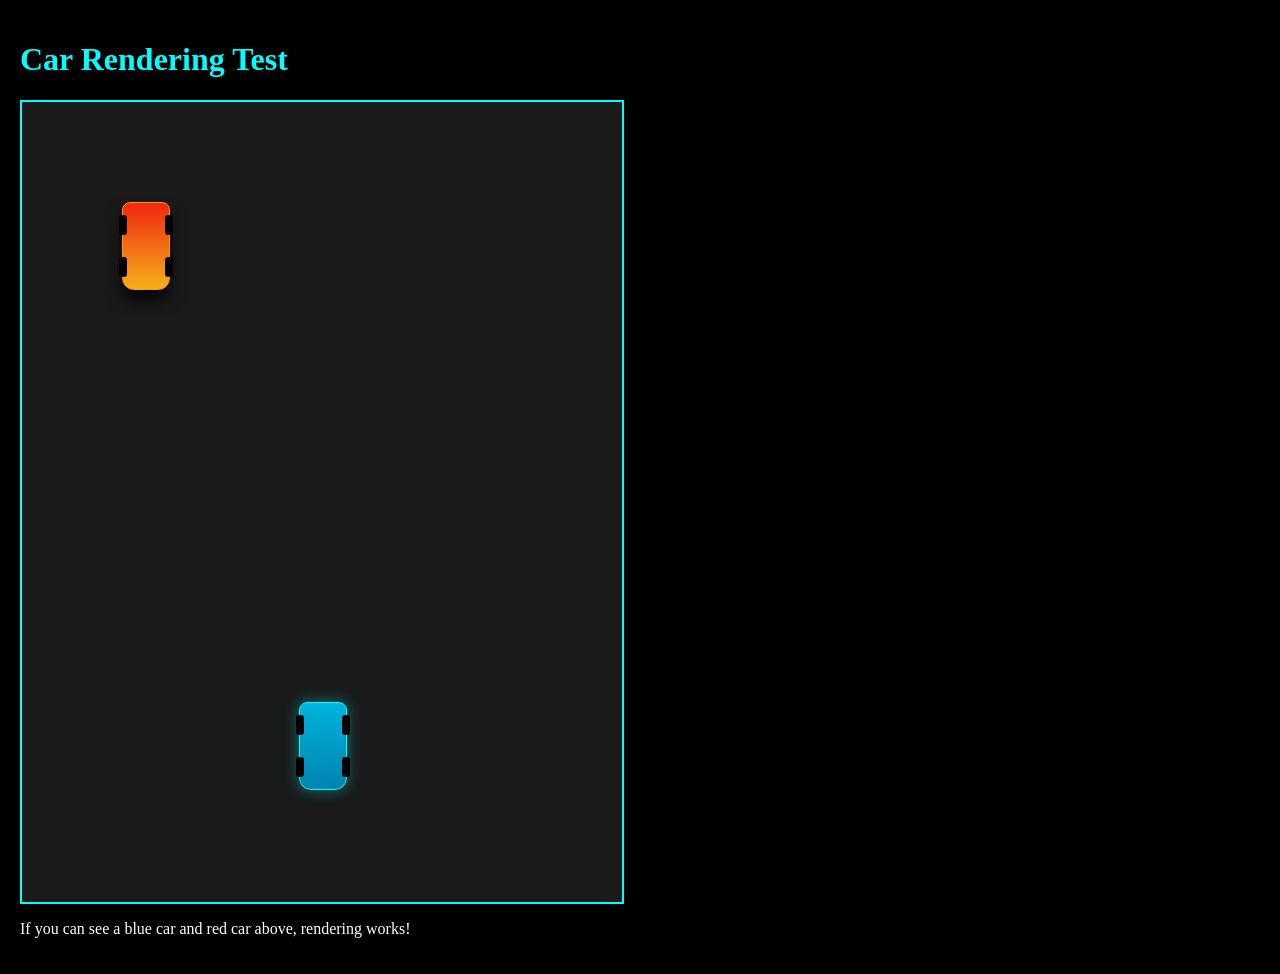
<file: fuzzy_racer/static/test.html>
<!DOCTYPE html>
<html>
<head>
    <title>Car Rendering Test</title>
    <style>
        body {
            background: #000;
            margin: 0;
            padding: 20px;
        }
        #test-container {
            position: relative;
            width: 600px;
            height: 800px;
            background: #1a1a1a;
            border: 2px solid #0ff;
        }
        .vehicle {
            position: absolute;
            width: 46px;
            height: 86px;
            border-radius: 8px 8px 12px 12px;
            box-shadow: 0 10px 15px rgba(0, 0, 0, 0.8);
        }
        .player-car {
            background: linear-gradient(180deg, #00b4db, #0083b0);
            border: 1px solid #0ff;
            box-shadow: 0 0 15px rgba(0, 255, 255, 0.4);
        }
        .ai-car {
            background: linear-gradient(180deg, #f12711, #f5af19);
            border: 1px solid #ff9800;
        }
        .wheel {
            position: absolute;
            width: 8px;
            height: 20px;
            background: #000;
            border-radius: 3px;
        }
        .wheel.tl { top: 12px; left: -4px; }
        .wheel.tr { top: 12px; right: -4px; }
        .wheel.bl { bottom: 12px; left: -4px; }
        .wheel.br { bottom: 12px; right: -4px; }
    </style>
</head>
<body>
    <h1 style="color: #0ff;">Car Rendering Test</h1>
    <div id="test-container">
        <!-- Player Car -->
        <div class="vehicle player-car" style="transform: translate3d(277px, 600px, 0);">
            <div class="wheel tl"></div>
            <div class="wheel tr"></div>
            <div class="wheel bl"></div>
            <div class="wheel br"></div>
        </div>
        
        <!-- AI Car -->
        <div class="vehicle ai-car" style="transform: translate3d(100px, 100px, 0);">
            <div class="wheel tl"></div>
            <div class="wheel tr"></div>
            <div class="wheel bl"></div>
            <div class="wheel br"></div>
        </div>
    </div>
    <p style="color: #fff;">If you can see a blue car and red car above, rendering works!</p>
</body>
</html>
</file>
